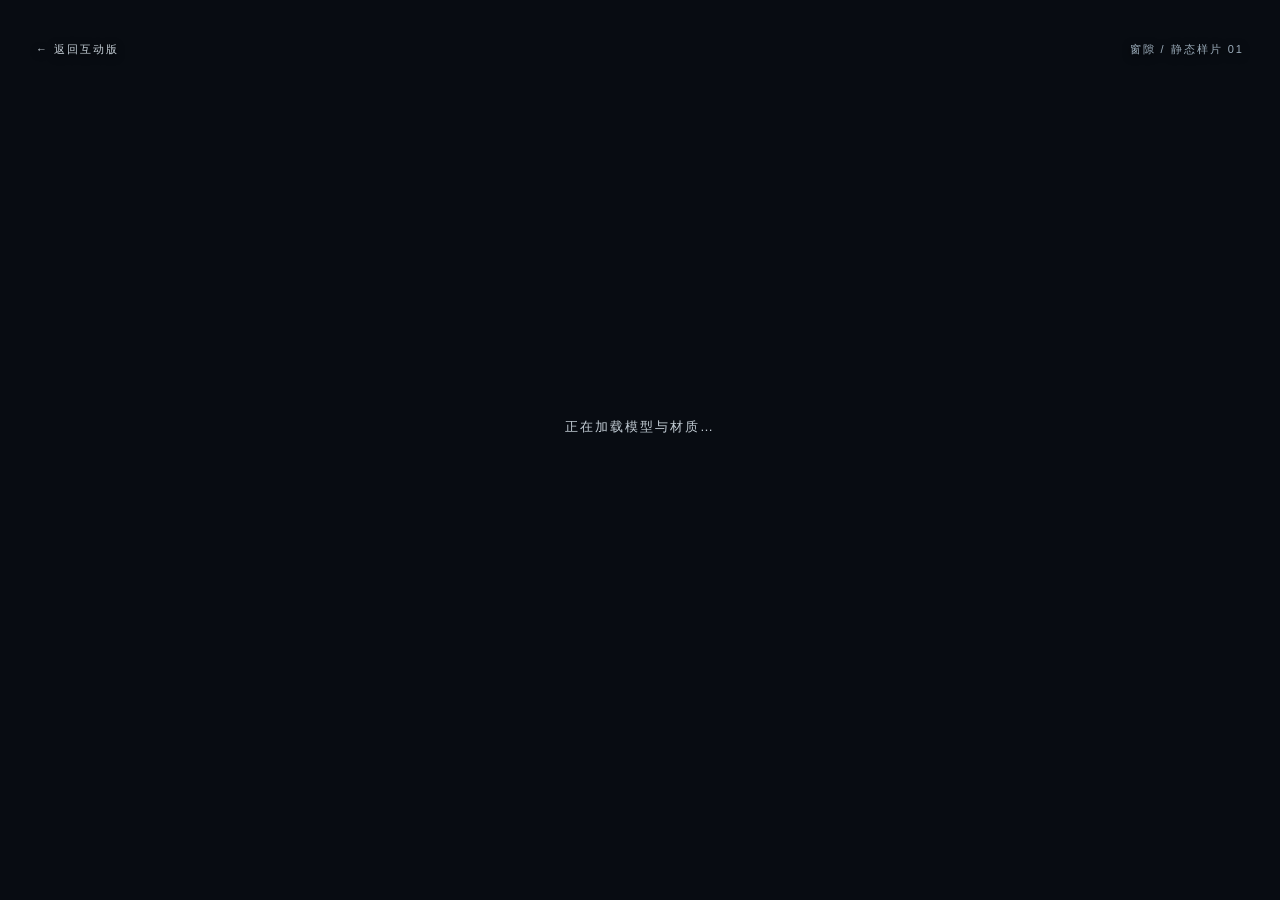
<file: library-study.html>
<!DOCTYPE html>
<html lang="zh-CN">
<head>
    <meta charset="UTF-8">
    <meta name="viewport" content="width=device-width,initial-scale=1,viewport-fit=cover">
    <meta name="theme-color" content="#080c12">
    <title>窗隙 · 图书馆静态样片</title>
    <link rel="icon" href="assets/avatar/头像.jpg">
    <link rel="stylesheet" href="css/library-study.css">
    <script type="importmap">{"imports":{"three":"./assets/library/vendor/three.module.js"}}</script>
</head>
<body>
    <canvas id="study" aria-label="斜向日光照亮宇航服与木书架的静态样片"></canvas>
    <nav><a href="library.html">← 返回互动版</a><span>窗隙 / 静态样片 01</span></nav>
    <p id="study-status" role="status">正在加载模型与材质…</p>
    <script type="module" src="js/library-study.js"></script>
</body>
</html>
</file>
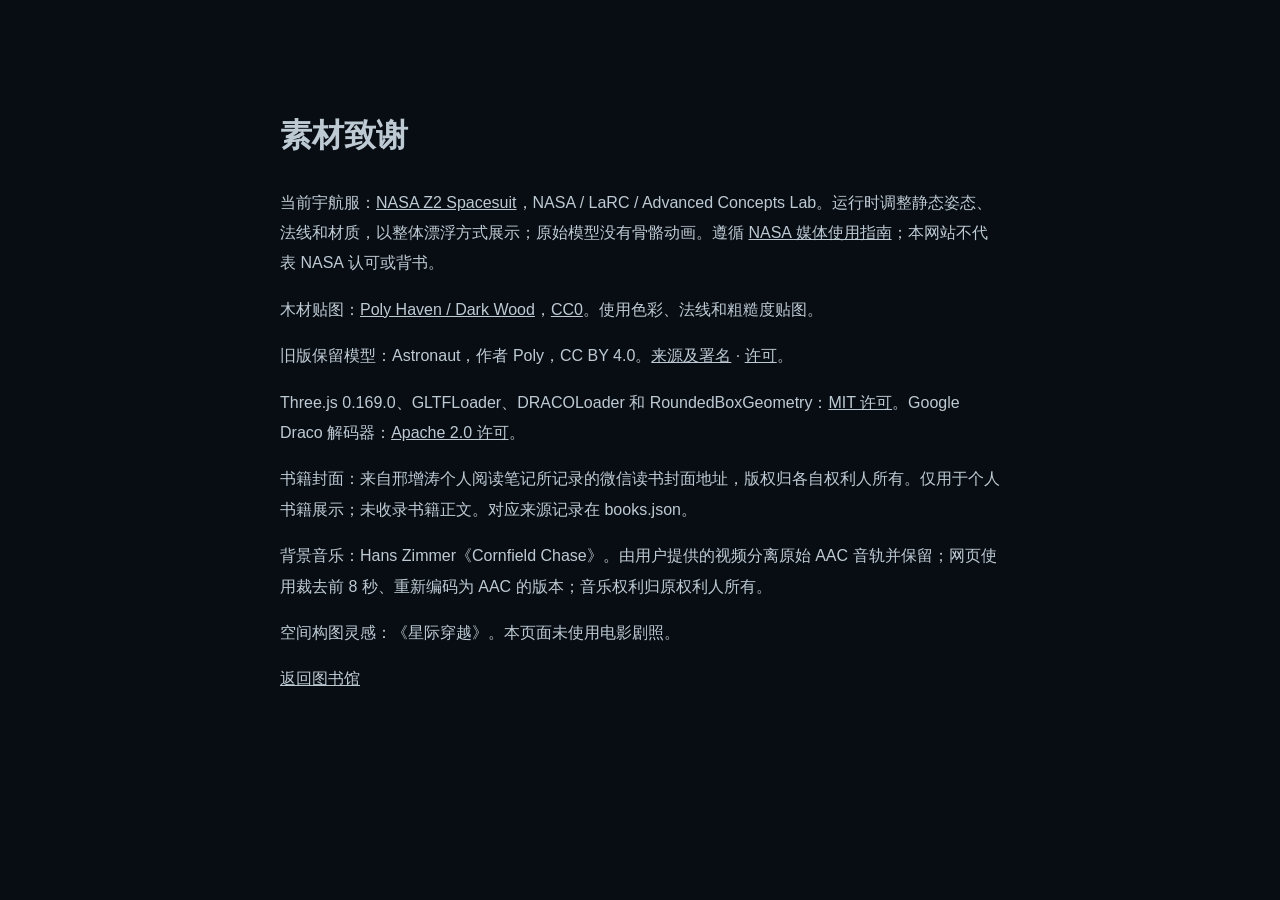
<file: assets/library/credits.html>
<!DOCTYPE html><html lang="zh-CN"><meta charset="utf-8"><meta name="viewport" content="width=device-width,initial-scale=1"><title>图书馆素材致谢</title><body style="background:#080d14;color:#becad3;font:16px/1.9 sans-serif;max-width:720px;margin:60px auto;padding:24px"><h1>素材致谢</h1>
<p>当前宇航服：<a style="color:inherit" href="https://science.nasa.gov/3d-resources/z2-spacesuit/">NASA Z2 Spacesuit</a>，NASA / LaRC / Advanced Concepts Lab。运行时调整静态姿态、法线和材质，以整体漂浮方式展示；原始模型没有骨骼动画。遵循 <a style="color:inherit" href="https://www.nasa.gov/nasa-brand-center/images-and-media/">NASA 媒体使用指南</a>；本网站不代表 NASA 认可或背书。</p>
<p>木材贴图：<a style="color:inherit" href="https://polyhaven.com/a/dark_wood">Poly Haven / Dark Wood</a>，<a style="color:inherit" href="https://polyhaven.com/license">CC0</a>。使用色彩、法线和粗糙度贴图。</p>
<p>旧版保留模型：Astronaut，作者 Poly，CC BY 4.0。<a style="color:inherit" href="https://modelviewer.dev/examples/scenegraph/">来源及署名</a> · <a style="color:inherit" href="https://creativecommons.org/licenses/by/4.0/">许可</a>。</p>
<p>Three.js 0.169.0、GLTFLoader、DRACOLoader 和 RoundedBoxGeometry：<a style="color:inherit" href="vendor/LICENSE-three.txt">MIT 许可</a>。Google Draco 解码器：<a style="color:inherit" href="../library-study/draco/LICENSE">Apache 2.0 许可</a>。</p>
<p>书籍封面：来自邢增涛个人阅读笔记所记录的微信读书封面地址，版权归各自权利人所有。仅用于个人书籍展示；未收录书籍正文。对应来源记录在 books.json。</p><p>背景音乐：Hans Zimmer《Cornfield Chase》。由用户提供的视频分离原始 AAC 音轨并保留；网页使用裁去前 8 秒、重新编码为 AAC 的版本；音乐权利归原权利人所有。</p><p>空间构图灵感：《星际穿越》。本页面未使用电影剧照。</p><a style="color:inherit" href="../../library.html">返回图书馆</a></body></html>
</file>
<file: css/library-study.css>
* { box-sizing: border-box; }
:root { color-scheme: dark; font-family: "Microsoft YaHei", sans-serif; background: #080c12; color: #c3cdd5; }
body { margin: 0; overflow: hidden; }
#study { display: block; width: 100vw; height: 100svh; }
nav { position: fixed; top: 30px; left: 36px; right: 36px; display: flex; align-items: center; justify-content: space-between; gap: 20px; font-size: 11px; letter-spacing: 2px; }
nav a { color: inherit; text-decoration: none; padding: 12px 0; text-shadow: 0 2px 8px #000; }
nav span { color: #9bacba; text-shadow: 0 2px 8px #000; }
#study-status { position: fixed; left: 0; right: 0; top: 45%; text-align: center; font-size: 13px; letter-spacing: 2px; }
#study-status[hidden] { display: none; }
@media(max-width: 600px) { nav { top: 12px; left: 18px; right: 18px; font-size: 9px; letter-spacing: 1px; } }
</file>
